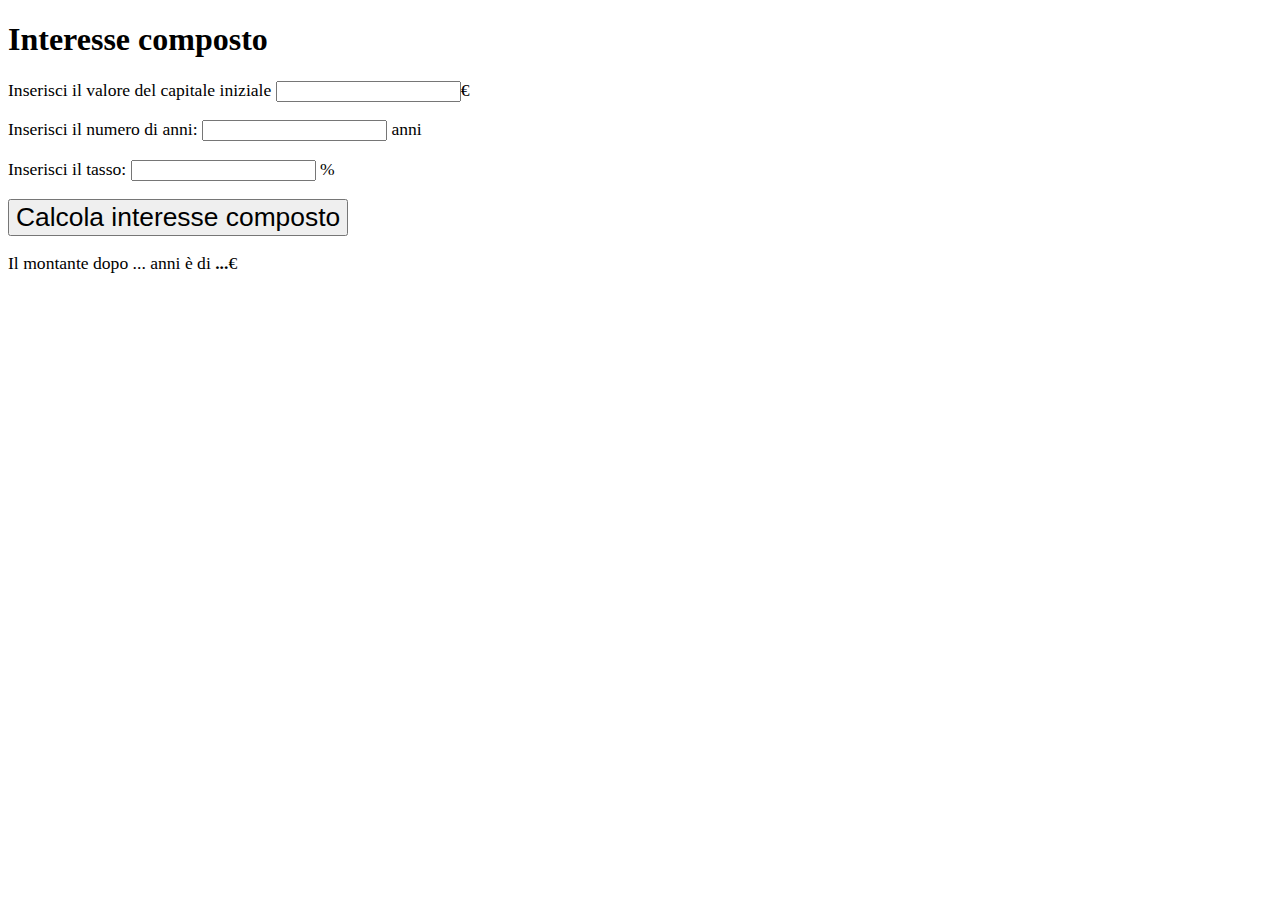
<file: index.html>
<!doctype html>
<html>
<head>
  <meta charset="utf-8">
  <script src="index.js"></script>
  <link rel = "stylesheet" type = "text/css" href="styles.css"/>
  <title>Interesse Composto</title>
</head>
<body>
  <h1>Interesse composto</h1>
  <p>
    Inserisci il valore del capitale iniziale
    <input id="capitale"/>&euro;
  </p>
  <p>
    Inserisci il numero di anni: <input id="anni"/> anni
  </p>
  <p>
    Inserisci il tasso: <input id="tasso"/> %
  </p>
  <p>
    <input class= "btn" type="button" value="Calcola interesse composto" onclick="calcolaInteresse()"/>
  </p>
  <p>
    Il montante dopo <span id="anni2">...</span> anni è di <span id="montante">...</span>&euro;
  </p>
</body>
</html>
</file>
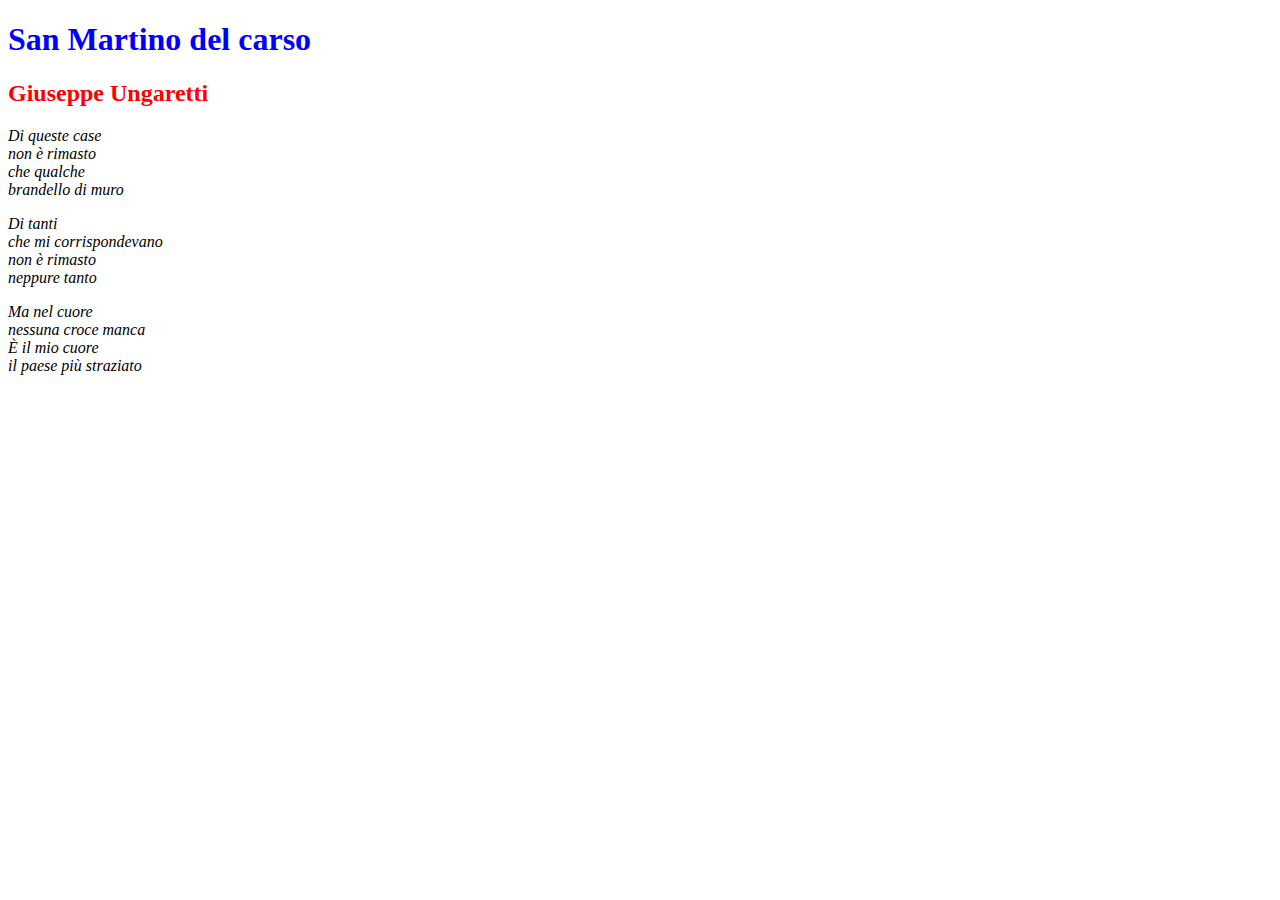
<file: sanMartinoDelCarso.html>
<!doctype html>
<html>
<head>
  <link rel = "stylesheet" type="text/css" href="style.css">
</head>
<body>
<h1>San Martino del carso</h1>
<h2>Giuseppe Ungaretti</h2>
<p>
Di queste case<br/>
non è rimasto<br/>
che qualche<br/>
brandello di muro
</p>
<p>
Di tanti<br/>
che mi corrispondevano<br/>
non è rimasto</br>
neppure tanto
</p>

<p>
Ma nel cuore<br/>
nessuna croce manca<br/>
È il mio cuore<br/>
il paese più straziato</p>
</body>
</html>
</file>
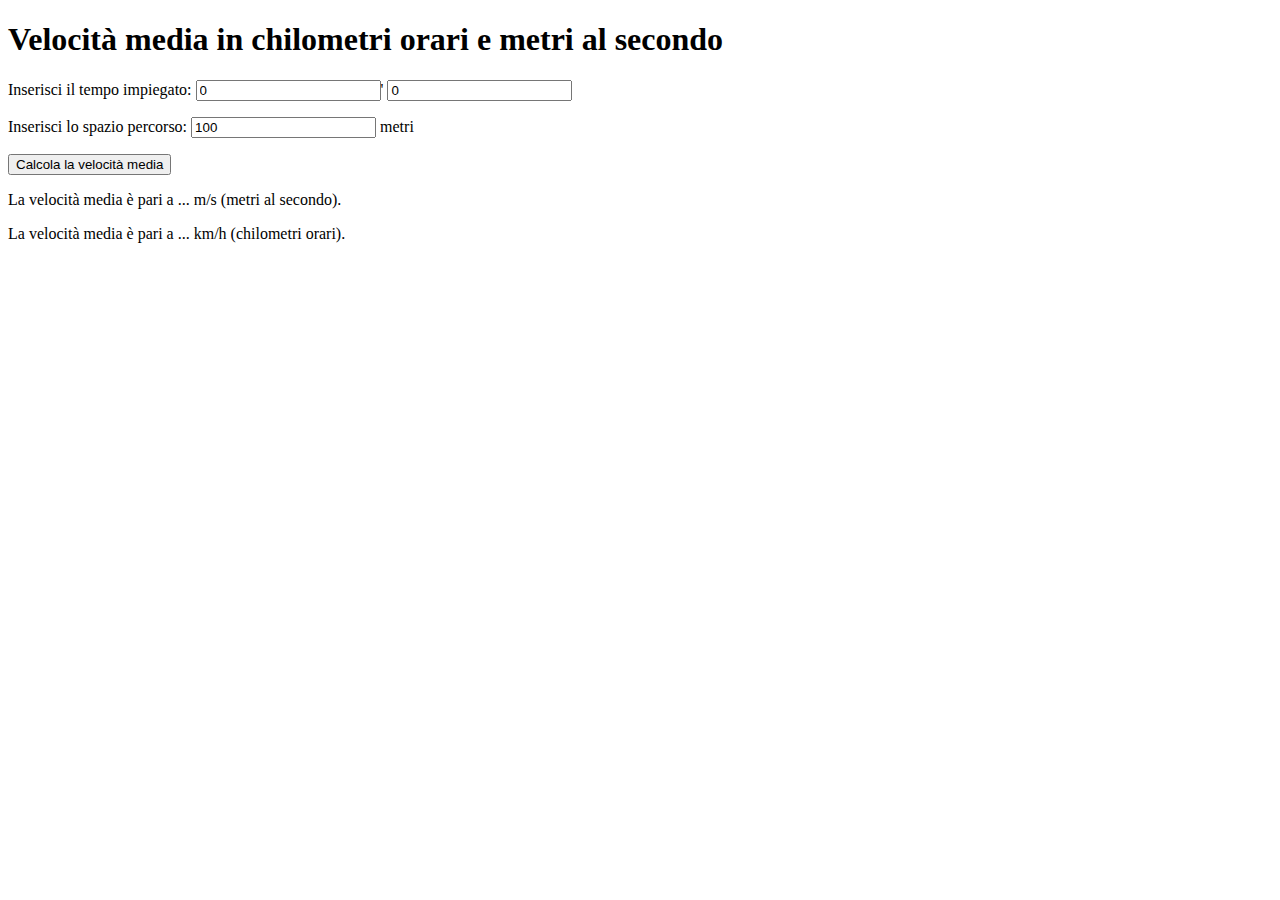
<file: velocitaMedia.html>
<!doctype html>
<html>
<head>
<title>Velocità media</title>
<meta charset="utf-8"/>
<script src="velocitaMedia.js"></script>
</head>
<body>
<h1>Velocità media in chilometri orari e metri al secondo</h1>
<p>Inserisci il tempo impiegato: <input id="min" value="0"/>' <input id="sec" value="0"></p>
<p>Inserisci lo spazio percorso: <input id="metri" value="100"/> metri</p>
<input type="button" value="Calcola la velocità media" onclick="velocitaMedia()"/>
</p>
<p>La velocità media è pari a <span id="vms">...</span> m/s (metri al secondo).</p>
<p>La velocità media è pari a <span id="vkmh">...</span> km/h (chilometri orari).</p>
</body>
</html>
</file>
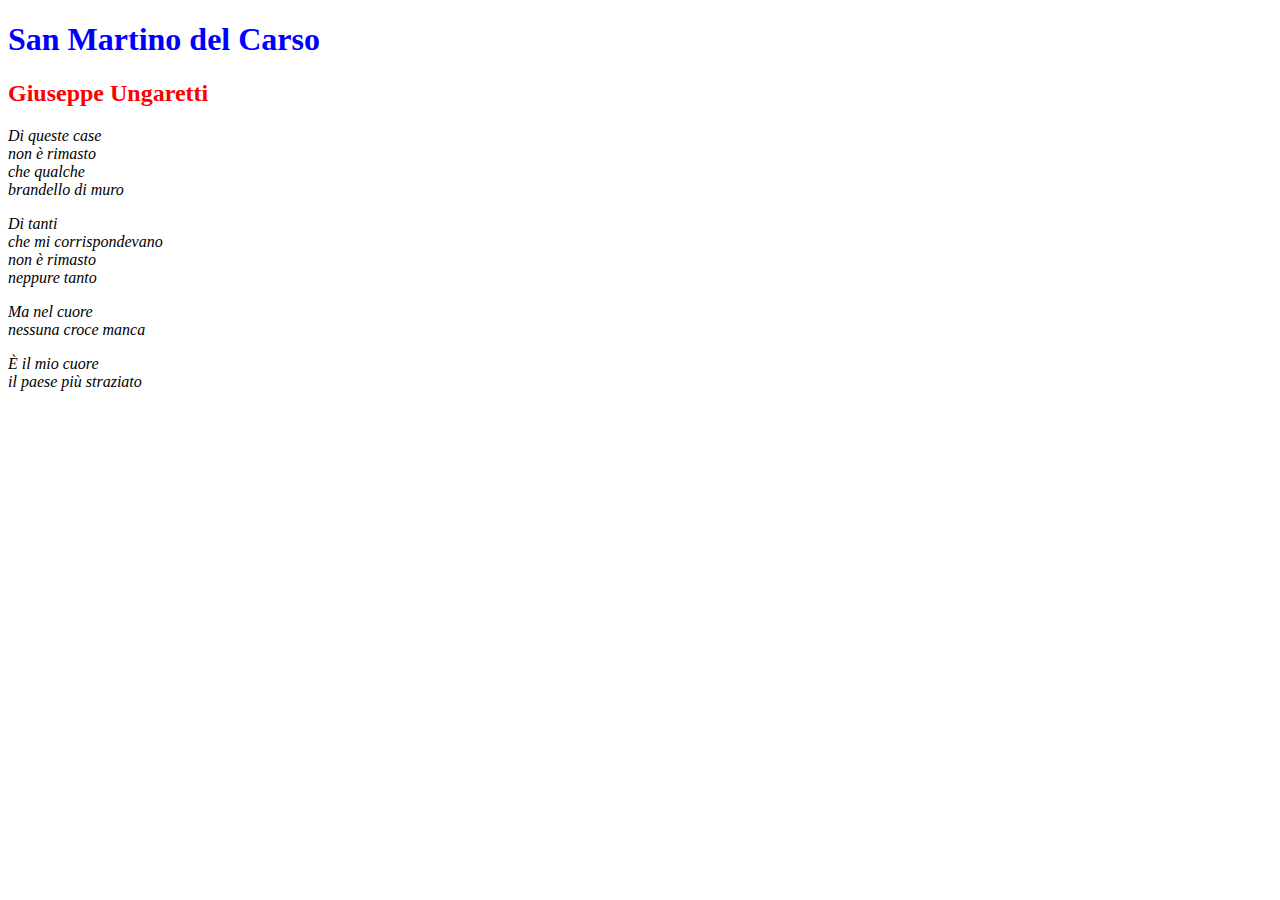
<file: sanMartinoDelCarso/sanMartinoDelCarso.html>
<!doctype html>
<html>
<head>
  <link rel = "stylesheet" type="text/css" href="style.css">
</head>
<body>
<h1>San Martino del Carso</h1>
<h2>Giuseppe Ungaretti</h2>
<p>
Di queste case<br/>
non è rimasto<br/>
che qualche<br/>
brandello di muro
</p>
<p>
Di tanti<br/>
che mi corrispondevano<br/>
non è rimasto</br>
neppure tanto
</p>

<p>
Ma nel cuore<br/>
nessuna croce manca
</p>
<p>
È il mio cuore<br/>
il paese più straziato</p>
</body>
</html>
</file>
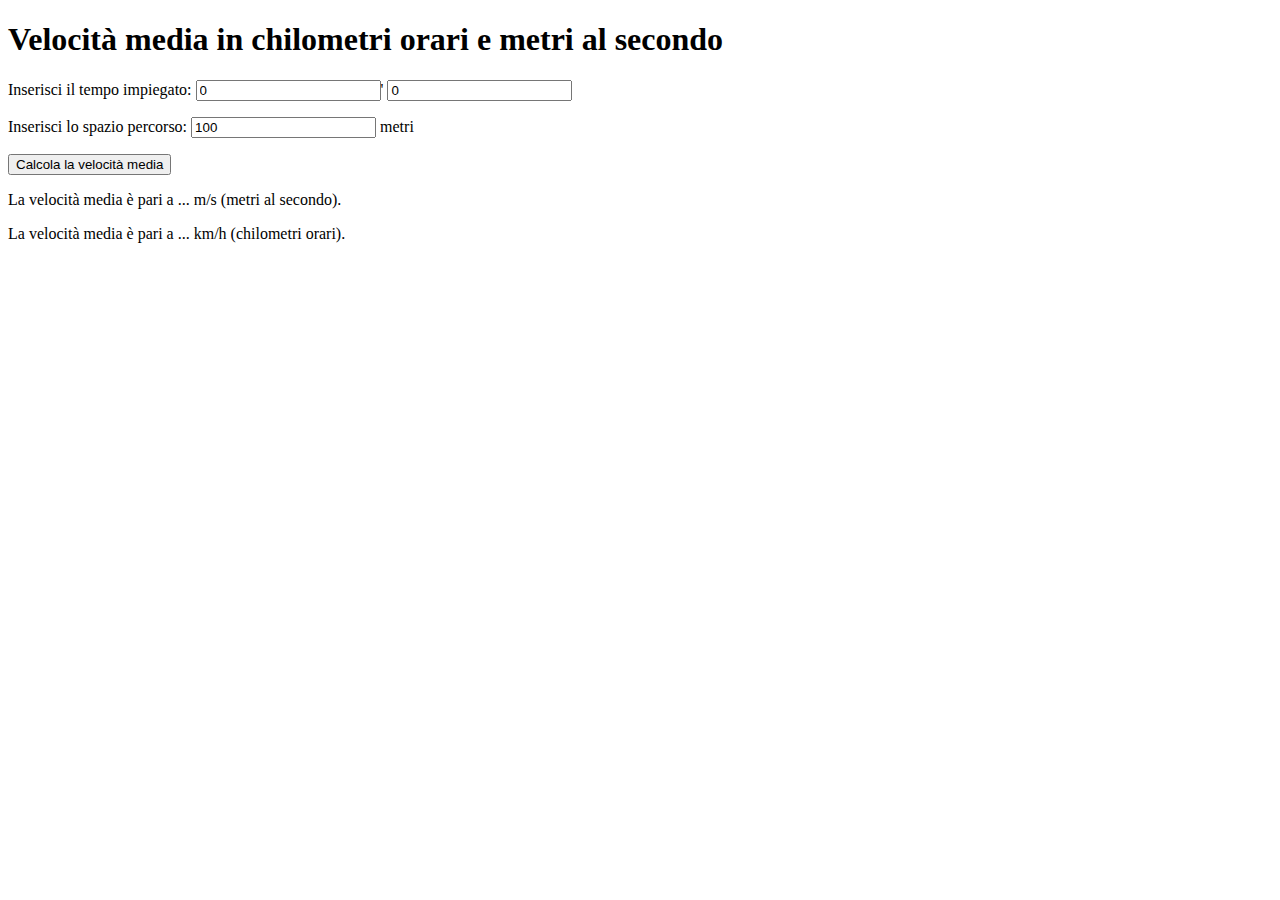
<file: velocitaMedia/velocitaMedia.html>
<!doctype html>
<html>
<head>
<title>Velocità media</title>
<meta charset="utf-8"/>
<script src="velocitaMedia.js"></script>
</head>
<body>
<h1>Velocità media in chilometri orari e metri al secondo</h1>
<p>Inserisci il tempo impiegato: <input id="min" value="0"/>' <input id="sec" value="0"></p>
<p>Inserisci lo spazio percorso: <input id="metri" value="100"/> metri</p>
<p><input type="button" value="Calcola la velocità media" onclick="velocitaMedia()"/></p>
<p>La velocità media è pari a <span id="vms">...</span> m/s (metri al secondo).</p>
<p>La velocità media è pari a <span id="vkmh">...</span> km/h (chilometri orari).</p>
</body>
</html>
</file>
<file: styles.css>
#montante{
  font-weight: bold;
}

p {
  font-size: 110%;
}

input {
  text-align: center;
  width: 100;
  font-style: 100%;
}

.btn {
  width: auto;
  font-size: 150%;
}
</file>
<file: style.css>
h1 {
  color: #0000ff;
}
h2{
  color: #ff0000;
}
p{
  font-style: italic;
}
</file>
<file: sanMartinoDelCarso/style.css>
h1 {
  color: #0000ff;
}
h2{
  color: #ff0000;
}
p{
  font-style: italic;
}
</file>
